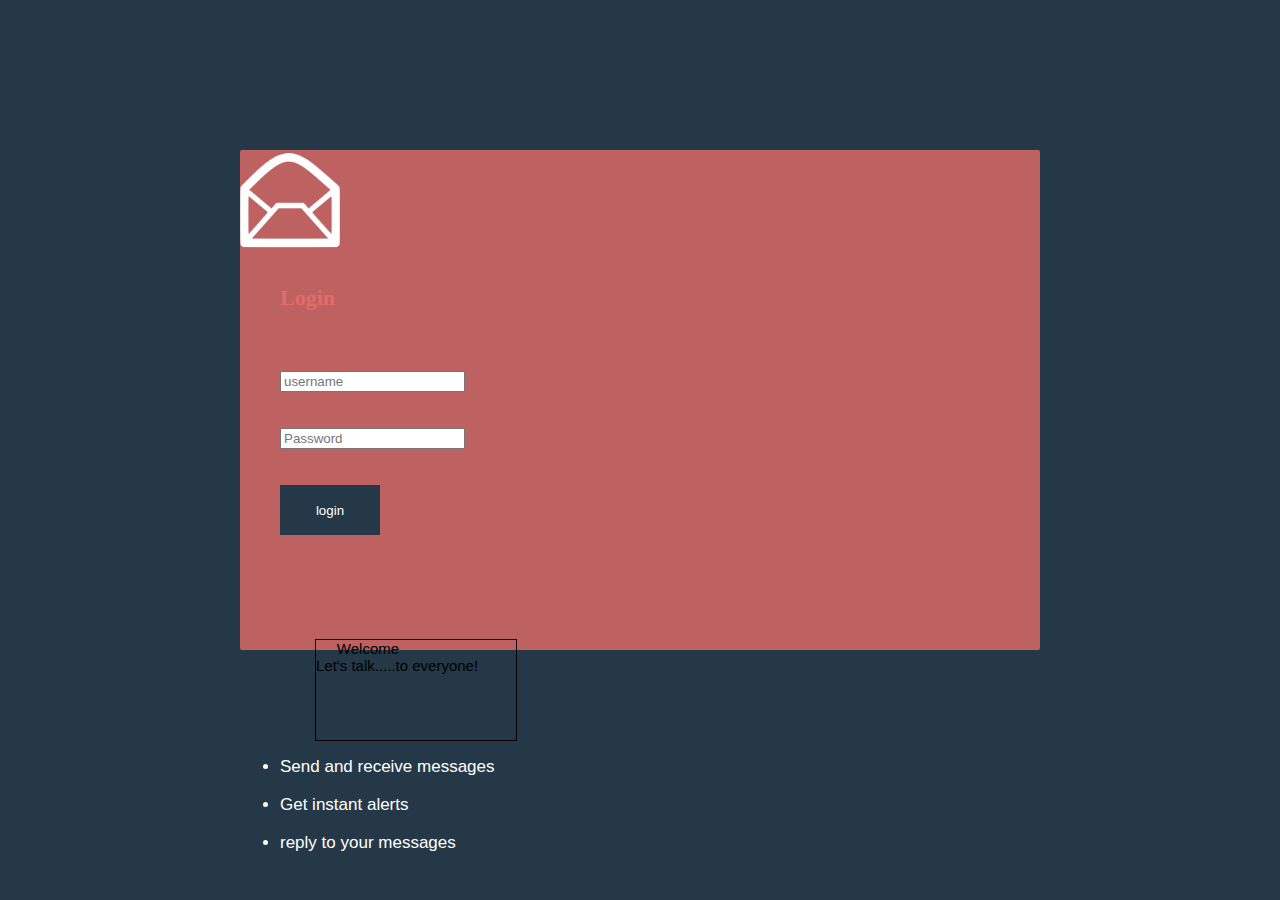
<file: index.html>
<html>
    
    <head>
        <title>CheapoMail | Login</title>
        <link rel="stylesheet" href="style.css"/>
        
        
        
        
        
    
        
    </head>
    
<body>


   
    <div id="login">
        <img src="email-256.png" width="100px" class="logo"/>
        
        
        
        <div id="loginover">
        
            <div class="logtext">Login</div><br><br>
        
            <div class="loginfo">
                <form action="check.php" method="post">
                    
                    <input type="text" id="type" name="username" placeholder="username"><br><br><br>
                    <input type="Password" id="type" name="password" placeholder="Password"><br><br><br>
                    <input type="submit"  name="button" value="login" class="button"><br>
                
                
                </form>
            
            
            </div>
       
        
        
        
        
        
        
        </div><br>
        
        <div class="welcome">&nbsp;&nbsp;&nbsp;&nbsp;&nbsp;Welcome<span class="tagline"><br>Let's talk.....to everyone!</span></div>
    
        <div class="info">
        
            <ul>
                <li>Send and receive messages</li><br>
                <li>Get instant alerts</li><br>
                <li>reply to your messages</li><br>
            
            </ul>
        
        
        </div>
    </div>

</body>



</html>
</file>
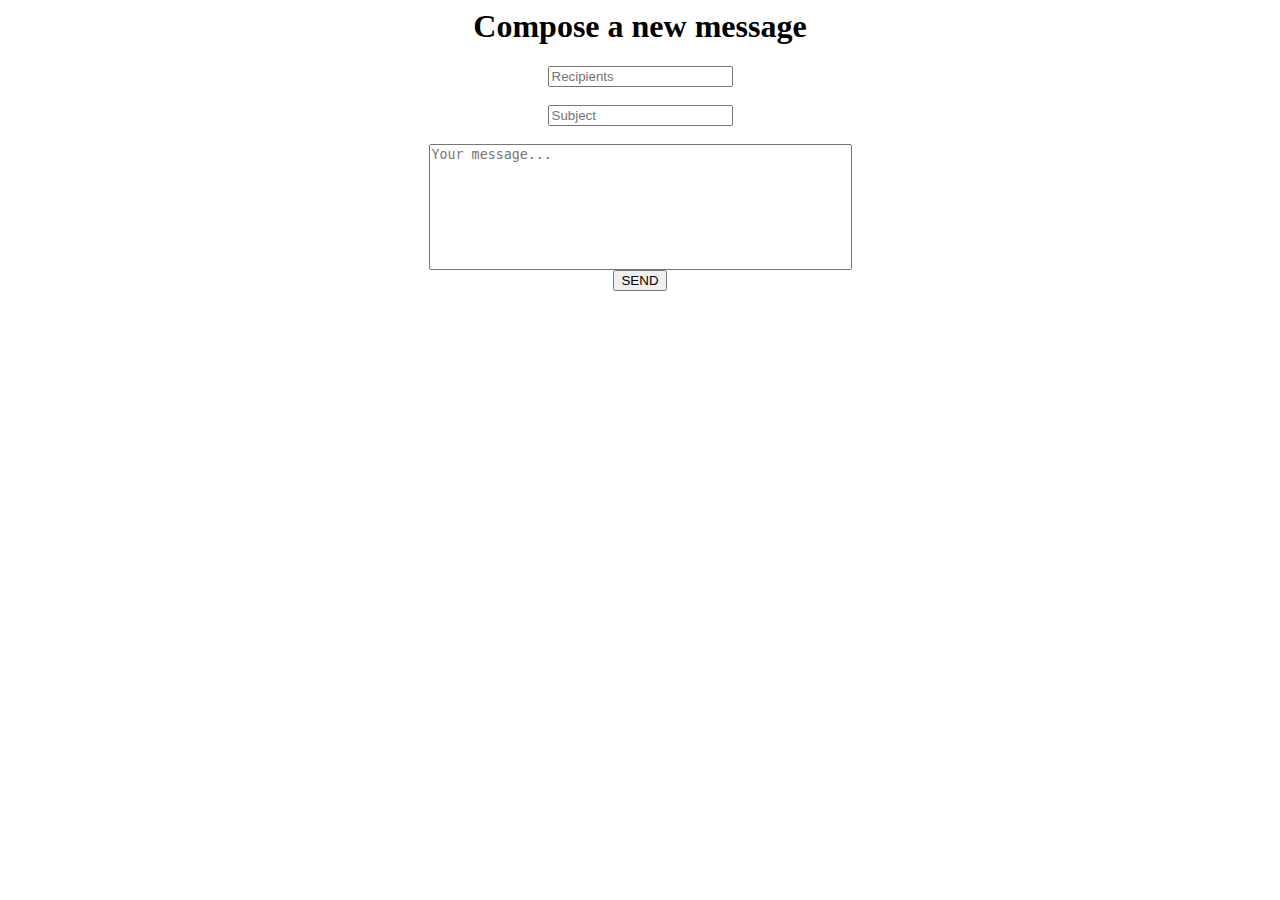
<file: compose.html>
<html>
    <head>
        
        
        
    </head>

    <body>
        
        <form>
            <center>
                    <h1>Compose a new message</h1>
                    <input type="text" placeholder="Recipients" class="bxes"/><br><br>
                    <input type="text" placeholder="Subject" class="bxes"/><br><br>
                    <textarea cols="50" rows="8" placeholder="Your message..." style="resize:none"></textarea><br>
                    <button class="button">SEND</button>
                    
            </center>
        </form>
        
        
        
        
        
    </body>


</html>
</file>
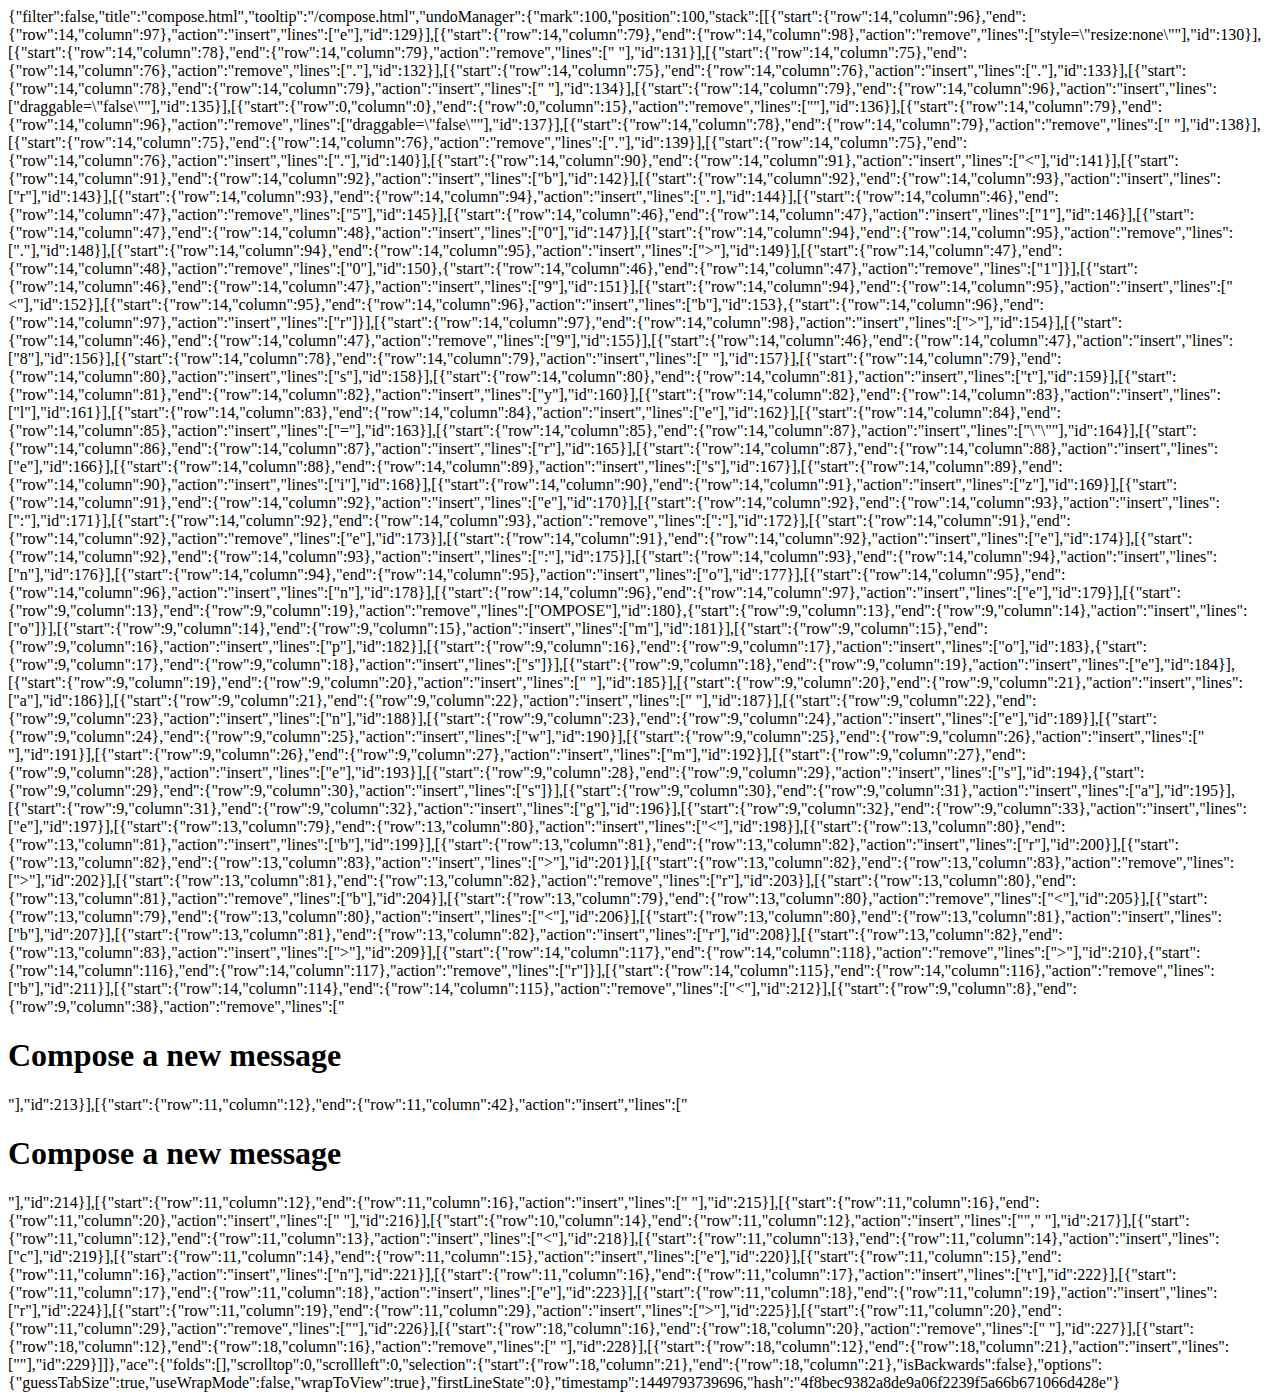
<file: .c9/metadata/workspace/compose.html>
{"filter":false,"title":"compose.html","tooltip":"/compose.html","undoManager":{"mark":100,"position":100,"stack":[[{"start":{"row":14,"column":96},"end":{"row":14,"column":97},"action":"insert","lines":["e"],"id":129}],[{"start":{"row":14,"column":79},"end":{"row":14,"column":98},"action":"remove","lines":["style=\"resize:none\""],"id":130}],[{"start":{"row":14,"column":78},"end":{"row":14,"column":79},"action":"remove","lines":[" "],"id":131}],[{"start":{"row":14,"column":75},"end":{"row":14,"column":76},"action":"remove","lines":["."],"id":132}],[{"start":{"row":14,"column":75},"end":{"row":14,"column":76},"action":"insert","lines":["."],"id":133}],[{"start":{"row":14,"column":78},"end":{"row":14,"column":79},"action":"insert","lines":[" "],"id":134}],[{"start":{"row":14,"column":79},"end":{"row":14,"column":96},"action":"insert","lines":["draggable=\"false\""],"id":135}],[{"start":{"row":0,"column":0},"end":{"row":0,"column":15},"action":"remove","lines":["<!DOCTYPE HTML>"],"id":136}],[{"start":{"row":14,"column":79},"end":{"row":14,"column":96},"action":"remove","lines":["draggable=\"false\""],"id":137}],[{"start":{"row":14,"column":78},"end":{"row":14,"column":79},"action":"remove","lines":[" "],"id":138}],[{"start":{"row":14,"column":75},"end":{"row":14,"column":76},"action":"remove","lines":["."],"id":139}],[{"start":{"row":14,"column":75},"end":{"row":14,"column":76},"action":"insert","lines":["."],"id":140}],[{"start":{"row":14,"column":90},"end":{"row":14,"column":91},"action":"insert","lines":["<"],"id":141}],[{"start":{"row":14,"column":91},"end":{"row":14,"column":92},"action":"insert","lines":["b"],"id":142}],[{"start":{"row":14,"column":92},"end":{"row":14,"column":93},"action":"insert","lines":["r"],"id":143}],[{"start":{"row":14,"column":93},"end":{"row":14,"column":94},"action":"insert","lines":["."],"id":144}],[{"start":{"row":14,"column":46},"end":{"row":14,"column":47},"action":"remove","lines":["5"],"id":145}],[{"start":{"row":14,"column":46},"end":{"row":14,"column":47},"action":"insert","lines":["1"],"id":146}],[{"start":{"row":14,"column":47},"end":{"row":14,"column":48},"action":"insert","lines":["0"],"id":147}],[{"start":{"row":14,"column":94},"end":{"row":14,"column":95},"action":"remove","lines":["."],"id":148}],[{"start":{"row":14,"column":94},"end":{"row":14,"column":95},"action":"insert","lines":[">"],"id":149}],[{"start":{"row":14,"column":47},"end":{"row":14,"column":48},"action":"remove","lines":["0"],"id":150},{"start":{"row":14,"column":46},"end":{"row":14,"column":47},"action":"remove","lines":["1"]}],[{"start":{"row":14,"column":46},"end":{"row":14,"column":47},"action":"insert","lines":["9"],"id":151}],[{"start":{"row":14,"column":94},"end":{"row":14,"column":95},"action":"insert","lines":["<"],"id":152}],[{"start":{"row":14,"column":95},"end":{"row":14,"column":96},"action":"insert","lines":["b"],"id":153},{"start":{"row":14,"column":96},"end":{"row":14,"column":97},"action":"insert","lines":["r"]}],[{"start":{"row":14,"column":97},"end":{"row":14,"column":98},"action":"insert","lines":[">"],"id":154}],[{"start":{"row":14,"column":46},"end":{"row":14,"column":47},"action":"remove","lines":["9"],"id":155}],[{"start":{"row":14,"column":46},"end":{"row":14,"column":47},"action":"insert","lines":["8"],"id":156}],[{"start":{"row":14,"column":78},"end":{"row":14,"column":79},"action":"insert","lines":[" "],"id":157}],[{"start":{"row":14,"column":79},"end":{"row":14,"column":80},"action":"insert","lines":["s"],"id":158}],[{"start":{"row":14,"column":80},"end":{"row":14,"column":81},"action":"insert","lines":["t"],"id":159}],[{"start":{"row":14,"column":81},"end":{"row":14,"column":82},"action":"insert","lines":["y"],"id":160}],[{"start":{"row":14,"column":82},"end":{"row":14,"column":83},"action":"insert","lines":["l"],"id":161}],[{"start":{"row":14,"column":83},"end":{"row":14,"column":84},"action":"insert","lines":["e"],"id":162}],[{"start":{"row":14,"column":84},"end":{"row":14,"column":85},"action":"insert","lines":["="],"id":163}],[{"start":{"row":14,"column":85},"end":{"row":14,"column":87},"action":"insert","lines":["\"\""],"id":164}],[{"start":{"row":14,"column":86},"end":{"row":14,"column":87},"action":"insert","lines":["r"],"id":165}],[{"start":{"row":14,"column":87},"end":{"row":14,"column":88},"action":"insert","lines":["e"],"id":166}],[{"start":{"row":14,"column":88},"end":{"row":14,"column":89},"action":"insert","lines":["s"],"id":167}],[{"start":{"row":14,"column":89},"end":{"row":14,"column":90},"action":"insert","lines":["i"],"id":168}],[{"start":{"row":14,"column":90},"end":{"row":14,"column":91},"action":"insert","lines":["z"],"id":169}],[{"start":{"row":14,"column":91},"end":{"row":14,"column":92},"action":"insert","lines":["e"],"id":170}],[{"start":{"row":14,"column":92},"end":{"row":14,"column":93},"action":"insert","lines":[":"],"id":171}],[{"start":{"row":14,"column":92},"end":{"row":14,"column":93},"action":"remove","lines":[":"],"id":172}],[{"start":{"row":14,"column":91},"end":{"row":14,"column":92},"action":"remove","lines":["e"],"id":173}],[{"start":{"row":14,"column":91},"end":{"row":14,"column":92},"action":"insert","lines":["e"],"id":174}],[{"start":{"row":14,"column":92},"end":{"row":14,"column":93},"action":"insert","lines":[":"],"id":175}],[{"start":{"row":14,"column":93},"end":{"row":14,"column":94},"action":"insert","lines":["n"],"id":176}],[{"start":{"row":14,"column":94},"end":{"row":14,"column":95},"action":"insert","lines":["o"],"id":177}],[{"start":{"row":14,"column":95},"end":{"row":14,"column":96},"action":"insert","lines":["n"],"id":178}],[{"start":{"row":14,"column":96},"end":{"row":14,"column":97},"action":"insert","lines":["e"],"id":179}],[{"start":{"row":9,"column":13},"end":{"row":9,"column":19},"action":"remove","lines":["OMPOSE"],"id":180},{"start":{"row":9,"column":13},"end":{"row":9,"column":14},"action":"insert","lines":["o"]}],[{"start":{"row":9,"column":14},"end":{"row":9,"column":15},"action":"insert","lines":["m"],"id":181}],[{"start":{"row":9,"column":15},"end":{"row":9,"column":16},"action":"insert","lines":["p"],"id":182}],[{"start":{"row":9,"column":16},"end":{"row":9,"column":17},"action":"insert","lines":["o"],"id":183},{"start":{"row":9,"column":17},"end":{"row":9,"column":18},"action":"insert","lines":["s"]}],[{"start":{"row":9,"column":18},"end":{"row":9,"column":19},"action":"insert","lines":["e"],"id":184}],[{"start":{"row":9,"column":19},"end":{"row":9,"column":20},"action":"insert","lines":[" "],"id":185}],[{"start":{"row":9,"column":20},"end":{"row":9,"column":21},"action":"insert","lines":["a"],"id":186}],[{"start":{"row":9,"column":21},"end":{"row":9,"column":22},"action":"insert","lines":[" "],"id":187}],[{"start":{"row":9,"column":22},"end":{"row":9,"column":23},"action":"insert","lines":["n"],"id":188}],[{"start":{"row":9,"column":23},"end":{"row":9,"column":24},"action":"insert","lines":["e"],"id":189}],[{"start":{"row":9,"column":24},"end":{"row":9,"column":25},"action":"insert","lines":["w"],"id":190}],[{"start":{"row":9,"column":25},"end":{"row":9,"column":26},"action":"insert","lines":[" "],"id":191}],[{"start":{"row":9,"column":26},"end":{"row":9,"column":27},"action":"insert","lines":["m"],"id":192}],[{"start":{"row":9,"column":27},"end":{"row":9,"column":28},"action":"insert","lines":["e"],"id":193}],[{"start":{"row":9,"column":28},"end":{"row":9,"column":29},"action":"insert","lines":["s"],"id":194},{"start":{"row":9,"column":29},"end":{"row":9,"column":30},"action":"insert","lines":["s"]}],[{"start":{"row":9,"column":30},"end":{"row":9,"column":31},"action":"insert","lines":["a"],"id":195}],[{"start":{"row":9,"column":31},"end":{"row":9,"column":32},"action":"insert","lines":["g"],"id":196}],[{"start":{"row":9,"column":32},"end":{"row":9,"column":33},"action":"insert","lines":["e"],"id":197}],[{"start":{"row":13,"column":79},"end":{"row":13,"column":80},"action":"insert","lines":["<"],"id":198}],[{"start":{"row":13,"column":80},"end":{"row":13,"column":81},"action":"insert","lines":["b"],"id":199}],[{"start":{"row":13,"column":81},"end":{"row":13,"column":82},"action":"insert","lines":["r"],"id":200}],[{"start":{"row":13,"column":82},"end":{"row":13,"column":83},"action":"insert","lines":[">"],"id":201}],[{"start":{"row":13,"column":82},"end":{"row":13,"column":83},"action":"remove","lines":[">"],"id":202}],[{"start":{"row":13,"column":81},"end":{"row":13,"column":82},"action":"remove","lines":["r"],"id":203}],[{"start":{"row":13,"column":80},"end":{"row":13,"column":81},"action":"remove","lines":["b"],"id":204}],[{"start":{"row":13,"column":79},"end":{"row":13,"column":80},"action":"remove","lines":["<"],"id":205}],[{"start":{"row":13,"column":79},"end":{"row":13,"column":80},"action":"insert","lines":["<"],"id":206}],[{"start":{"row":13,"column":80},"end":{"row":13,"column":81},"action":"insert","lines":["b"],"id":207}],[{"start":{"row":13,"column":81},"end":{"row":13,"column":82},"action":"insert","lines":["r"],"id":208}],[{"start":{"row":13,"column":82},"end":{"row":13,"column":83},"action":"insert","lines":[">"],"id":209}],[{"start":{"row":14,"column":117},"end":{"row":14,"column":118},"action":"remove","lines":[">"],"id":210},{"start":{"row":14,"column":116},"end":{"row":14,"column":117},"action":"remove","lines":["r"]}],[{"start":{"row":14,"column":115},"end":{"row":14,"column":116},"action":"remove","lines":["b"],"id":211}],[{"start":{"row":14,"column":114},"end":{"row":14,"column":115},"action":"remove","lines":["<"],"id":212}],[{"start":{"row":9,"column":8},"end":{"row":9,"column":38},"action":"remove","lines":["<h1>Compose a new message</h1>"],"id":213}],[{"start":{"row":11,"column":12},"end":{"row":11,"column":42},"action":"insert","lines":["<h1>Compose a new message</h1>"],"id":214}],[{"start":{"row":11,"column":12},"end":{"row":11,"column":16},"action":"insert","lines":["    "],"id":215}],[{"start":{"row":11,"column":16},"end":{"row":11,"column":20},"action":"insert","lines":["    "],"id":216}],[{"start":{"row":10,"column":14},"end":{"row":11,"column":12},"action":"insert","lines":["","            "],"id":217}],[{"start":{"row":11,"column":12},"end":{"row":11,"column":13},"action":"insert","lines":["<"],"id":218}],[{"start":{"row":11,"column":13},"end":{"row":11,"column":14},"action":"insert","lines":["c"],"id":219}],[{"start":{"row":11,"column":14},"end":{"row":11,"column":15},"action":"insert","lines":["e"],"id":220}],[{"start":{"row":11,"column":15},"end":{"row":11,"column":16},"action":"insert","lines":["n"],"id":221}],[{"start":{"row":11,"column":16},"end":{"row":11,"column":17},"action":"insert","lines":["t"],"id":222}],[{"start":{"row":11,"column":17},"end":{"row":11,"column":18},"action":"insert","lines":["e"],"id":223}],[{"start":{"row":11,"column":18},"end":{"row":11,"column":19},"action":"insert","lines":["r"],"id":224}],[{"start":{"row":11,"column":19},"end":{"row":11,"column":29},"action":"insert","lines":["></center>"],"id":225}],[{"start":{"row":11,"column":20},"end":{"row":11,"column":29},"action":"remove","lines":["</center>"],"id":226}],[{"start":{"row":18,"column":16},"end":{"row":18,"column":20},"action":"remove","lines":["    "],"id":227}],[{"start":{"row":18,"column":12},"end":{"row":18,"column":16},"action":"remove","lines":["    "],"id":228}],[{"start":{"row":18,"column":12},"end":{"row":18,"column":21},"action":"insert","lines":["</center>"],"id":229}]]},"ace":{"folds":[],"scrolltop":0,"scrollleft":0,"selection":{"start":{"row":18,"column":21},"end":{"row":18,"column":21},"isBackwards":false},"options":{"guessTabSize":true,"useWrapMode":false,"wrapToView":true},"firstLineState":0},"timestamp":1449793739696,"hash":"4f8bec9382a8de9a06f2239f5a66b671066d428e"}
</file>
<file: style.css>
body{
	/*background-image: url("leaf.jpg");*/
	background-color: #253847;
    background-repeat: no-repeat;
    

}

#msgarea
{
    border:1px solid red;
    width:400px;
    height:200px;
    
    
}

#login
{
    margin-left: auto;
    margin-right:auto;
    border:0px solid black;
    border-radius: 2px;
    background-color:rgba(227,108,104,0.8);
    width:800px;
    height:500px;
    margin-top:150px;
    
}



.insidediv{
    margin-left:10px;
    border:1px solid black;
    margin-top:10px;
    
}





.welcome{color:black;
    font-family: "Comic Sans MS", cursive, sans-serif; 
    font-size:15px; border:1px solid black;
    width:200px; margin-left:75px; height:100px;}

.tagline{font-size:15px;}



ul li{color:white; font-size:17px; font-family:"Comic Sans MS", cursive, sans-serif;}

.logtext{border:0px solid black;height:50px;
    margin-top:35px;color: rgb(227,108,104); 
    font-size: 22px;font-weight:600; 
    font-family:"Calibri";width:150px;
    margin-left: 40px;}

.loginfo{width:365px;height:250px;
    border:0px solid black;
    margin-left: 40px}
    


.button{border:0px solid black; 
    background-color:#253847;
    color:white; width:100px; height:50px;
    cursor:grab;
}



#nouser1{color:red; visibility:hidden;
    
}

.err{width:450px;height:50px; border:none;scroll:no;
    
}

.welcomeuser{border:0px solid black;height:50px;
    margin-top:35px;color: rgb(227,108,104); 
    font-size: 22px;font-weight:600; 
    font-family:"Calibri";width:390px;
    margin-left: 40px;}
</file>
